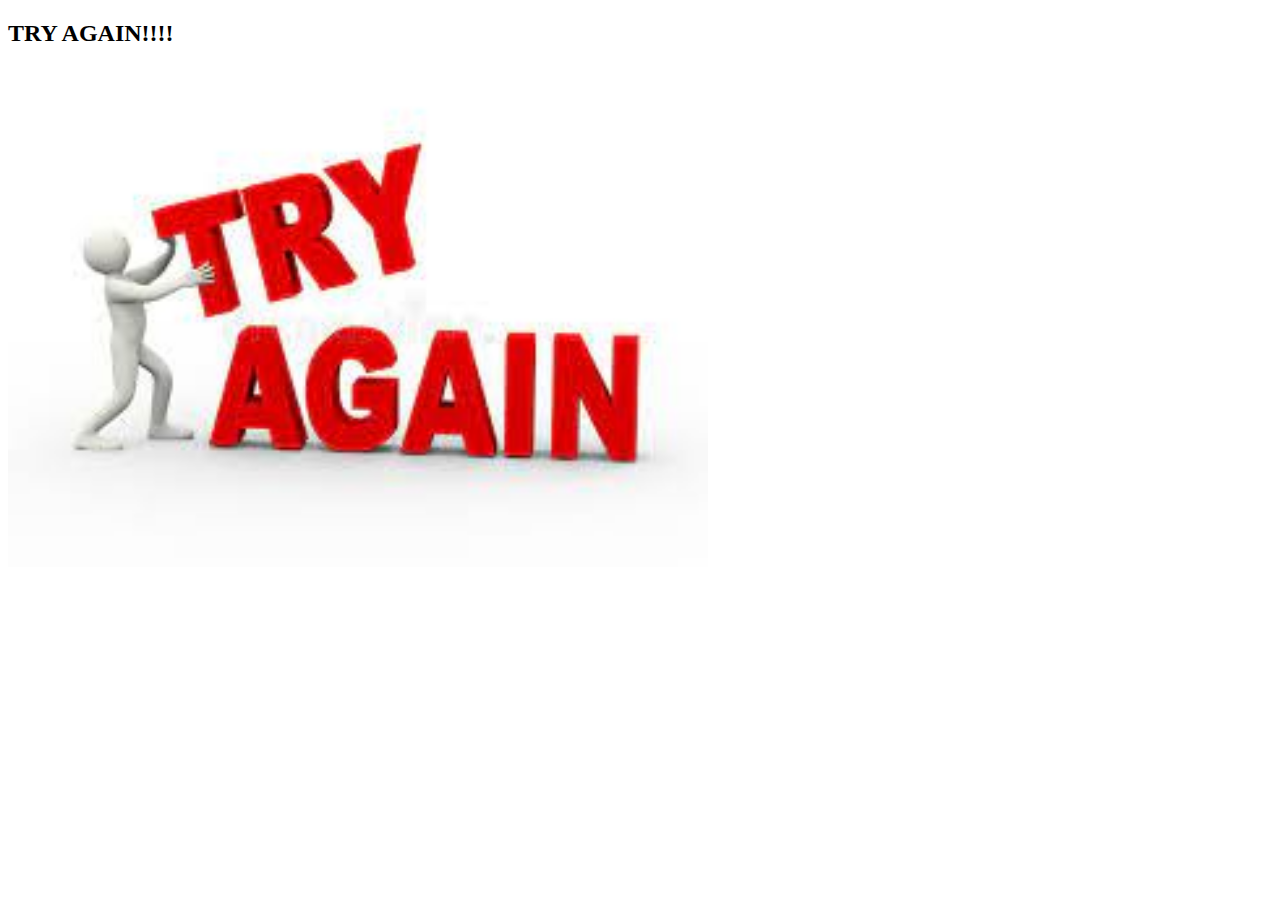
<file: lose.html>
<!DOCTYPE html>
<html lang="en">
<head>
    <meta charset="UTF-8">
    <meta http-equiv="X-UA-Compatible" content="IE=edge">
    <meta name="viewport" content="width=device-width, initial-scale=1.0">
    <title>LOSER</title>
</head>
<body>
    <h2>TRY AGAIN!!!!</h2>
    <img width="700px" height="500px" src="[data-uri]">
</body>
</html>
</file>
